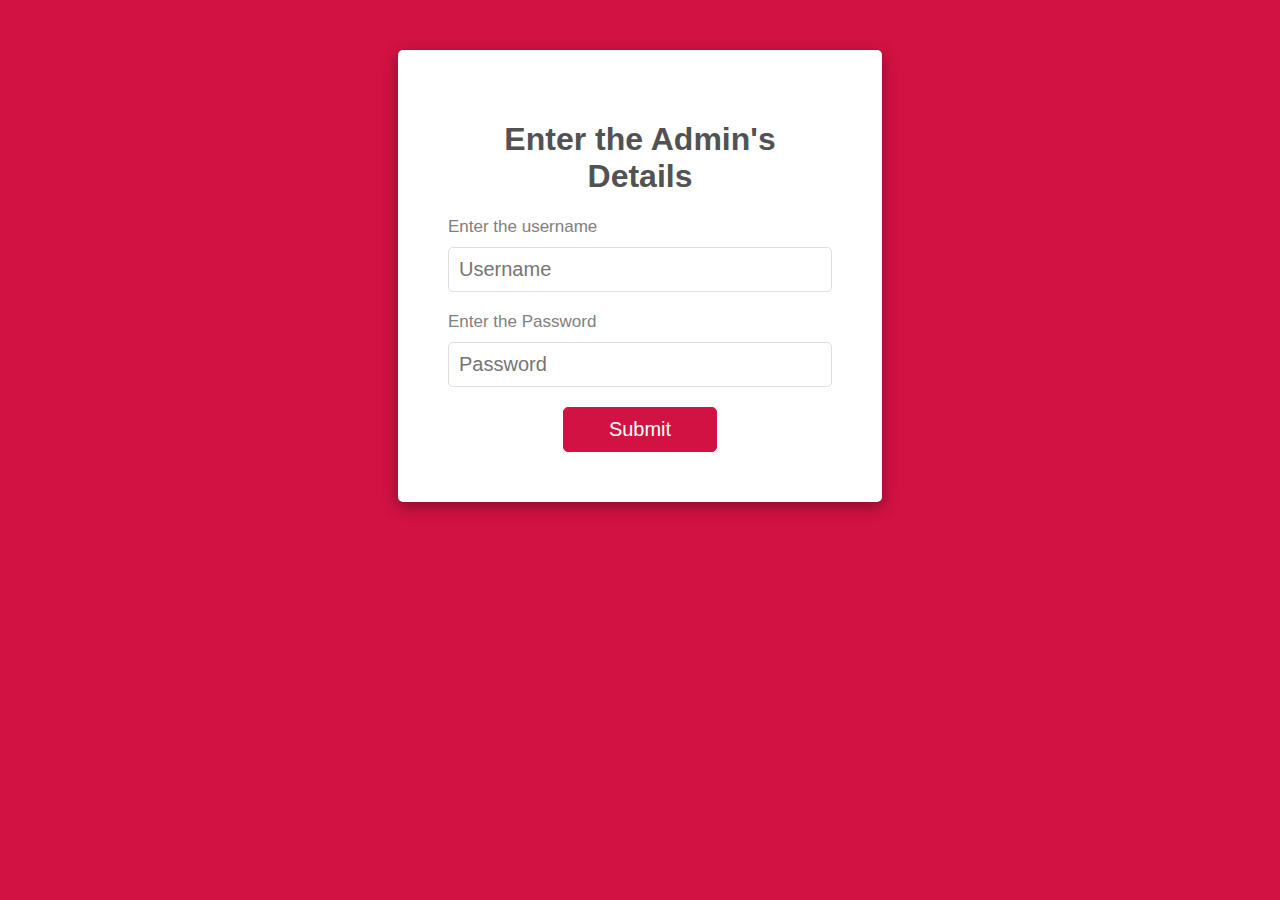
<file: Admin log in/Admin_Login.html>
<!DOCTYPE html>
<html lang="en">

<head>
    <meta charset="UTF-8">
    <meta http-equiv="X-UA-Compatible" content="IE=edge">
    <meta name="viewport" content="width=device-width, initial-scale=1.0">
    <title>Blush Beauty | Blush Beauty</title>
    <link rel="stylesheet" href="Admin_Login.css">
</head>

<body>
    <form action="" id="login_form">
        <h1>Enter the Admin's Details</h1>
        <label for="">Enter the username</label>
        <input type="text" id="username" placeholder="Username">
        <label for="">Enter the Password</label>
        <input type="password" id="password" placeholder="Password">
        <input type="submit" value="Submit">
    </form>
</body>

</html>
<script src="Admin_Login.js"></script>
</file>
<file: Admin log in/Admin_Login.css>
body{
    margin: 0;
    padding: 0;
    font-family: 'Lato', sans-serif;
    background-color: #D11243;
    display: flex;
    align-items: center;
}

form{
    max-height: 414px;
    width: 30%;
    display: grid;
    grid-template-columns: 1fr;
    padding: 50px;
    margin: 50px auto;
    background-color: white;
    border-radius: 5px;
    box-shadow: rgba(0, 0, 0, 0.35) 0px 5px 15px;
}
h1{
    text-align: center;
    color: #525252;
}

input{
    padding: 10px;
    font-size: 20px;
    border-radius: 5px;
    border: 1px solid #ddd;
    outline: none;
    margin: 10px 0px 20px 0px;
    
}
label{
    font-size: 17px;
    color: grey;
}
input[type="submit"]{
    background-color: #D11243;
    color: white;
    border: 1px solid #D11243;
    width: 40%;
    margin: auto;
}
input[type="submit"]:hover{
    background-color: white;
    border: 2px solid #D11243;
    color: #D11243;
    cursor: pointer;
}
</file>
